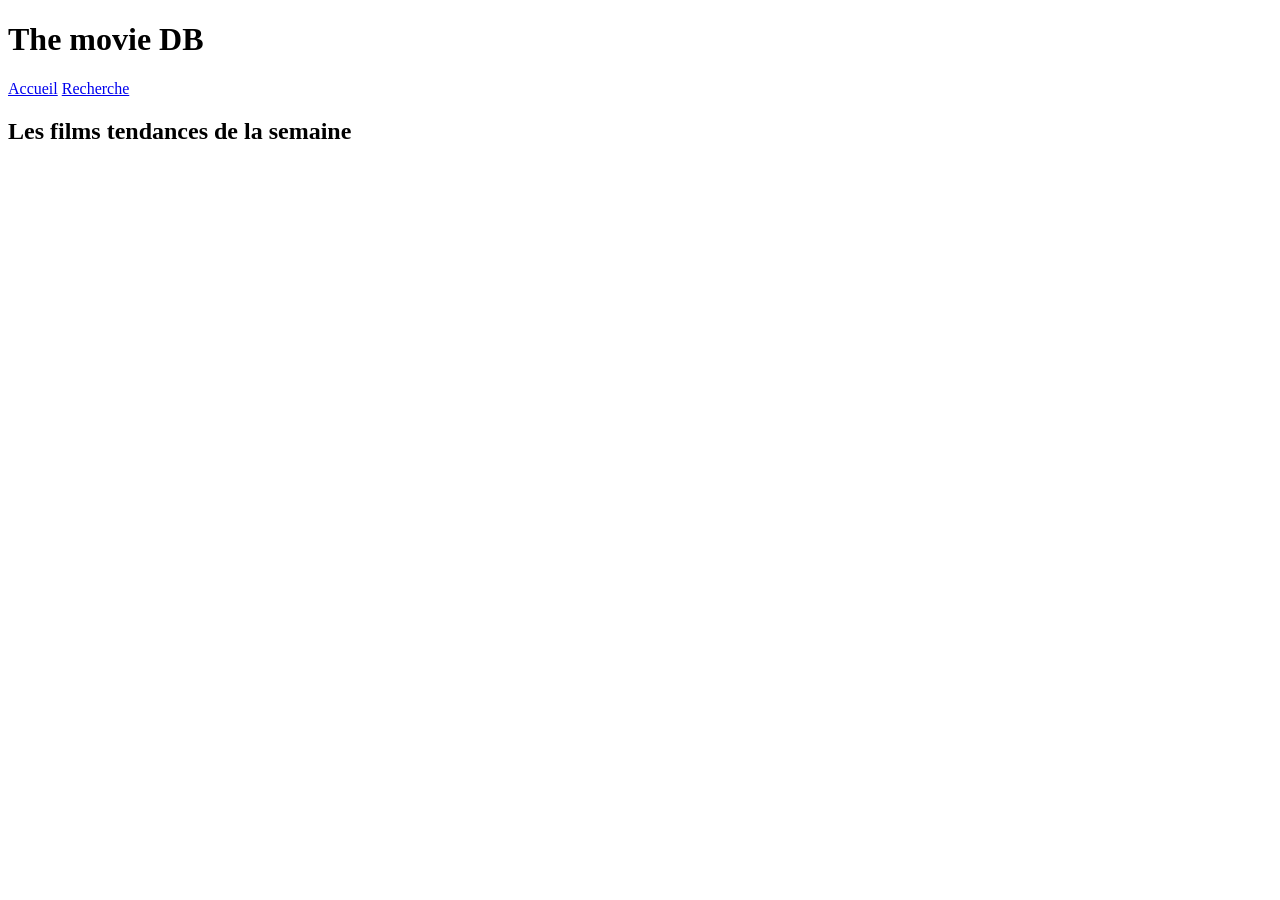
<file: index.html>
<!DOCTYPE html>
<html lang="fr">
<head>
    <meta charset="UTF-8">
    <meta name="viewport" content="width=device-width, initial-scale=1.0">
    <link rel="stylesheet" href="main.css">
    <title>Document</title>
</head>
<body>

    <header>
        <h1 lang="en">The movie DB</h1>
        <nav>
            <a href="index.html">Accueil</a>
            <a href="search.html">Recherche</a>
        </nav>
    </header>

    <main>
        <section>
            <h2>Les films tendances de la semaine</h2>
            <!-- injection via javascript des films -->
        </section>
    </main>


    <script src="index.js"></script>
</body>
</html>
</file>
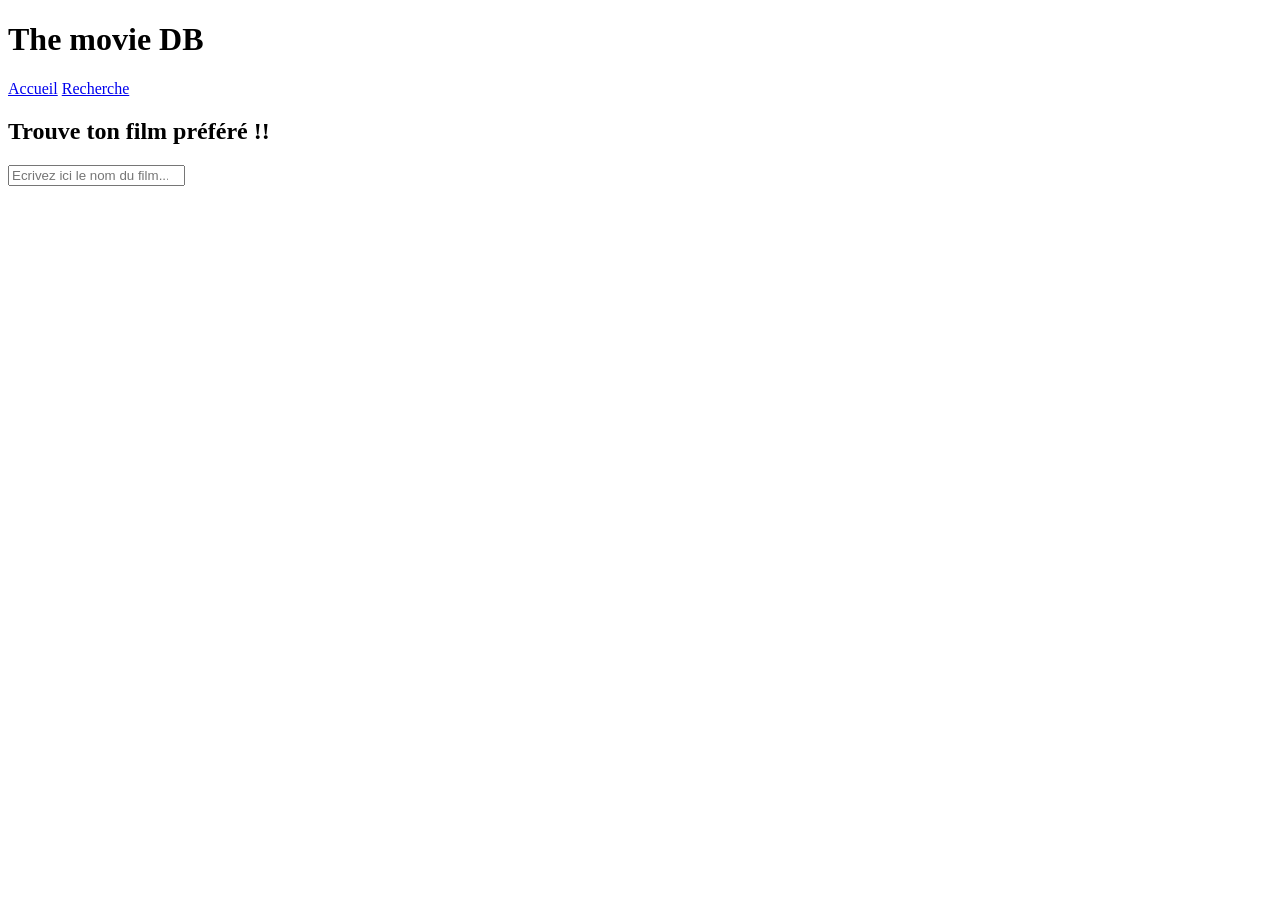
<file: search.html>
<!DOCTYPE html>
<html lang="fr">
<head>
    <meta charset="UTF-8">
    <meta name="viewport" content="width=device-width, initial-scale=1.0">
    <link rel="stylesheet" href="main.css">
    <title>Document</title>
</head>
<body>

    <header>
        <h1 lang="en">The movie DB</h1>
        <nav>
            <a href="index.html">Accueil</a>
            <a href="search.html">Recherche</a>
        </nav>
    </header>

    <main>
        <section>
            <h2>Trouve ton film préféré !!</h2> 
            
            
            <form >
                <input type="search" placeholder="Ecrivez ici le nom du film..." aria-label="Ecrivez ici le nom du film à rechercher">
            </form>
        </section>
    </main>


    <script src="search.js"></script>
</body>
</html>
</file>
<file: main.css>
img {
    width: 150px;
    height: 200px;
}
</file>
